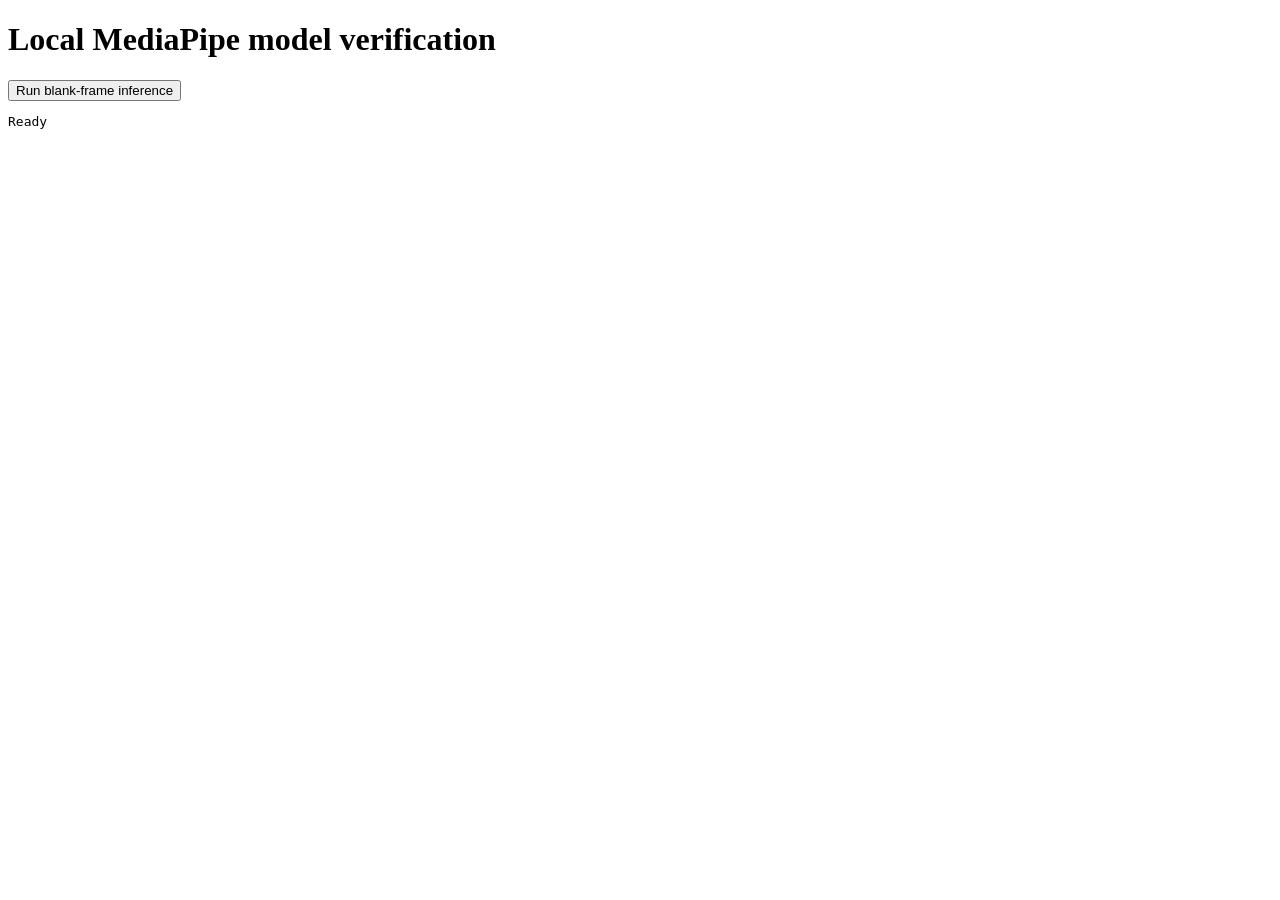
<file: static/model-check.html>
<!doctype html><html><head><meta charset="utf-8"><title>Local model check</title></head><body>
<h1>Local MediaPipe model verification</h1><button id="run">Run blank-frame inference</button><pre id="result">Ready</pre><canvas id="frame" width="640" height="480"></canvas>
<script src="vendor/hands/hands.js"></script><script>
document.getElementById('run').onclick=async()=>{
 const output=document.getElementById('result');let hands;
 try{output.textContent='Loading local model...';const canvas=document.getElementById('frame');canvas.getContext('2d').fillRect(0,0,640,480);
 hands=new Hands({locateFile:f=>new URL('vendor/hands/'+f,document.baseURI).href});hands.setOptions({maxNumHands:1,modelComplexity:1,minDetectionConfidence:.65,minTrackingConfidence:.6});
 let seen=false;hands.onResults(r=>{seen=true;output.textContent='PASS: local model loaded; blank-frame inference completed; hands='+r.multiHandLandmarks.length;});
 await hands.send({image:canvas});if(!seen)throw new Error('No results callback');
 }catch(error){output.textContent='FAIL: '+error.message;}finally{if(hands)await hands.close();}
};</script></body></html>
</file>
